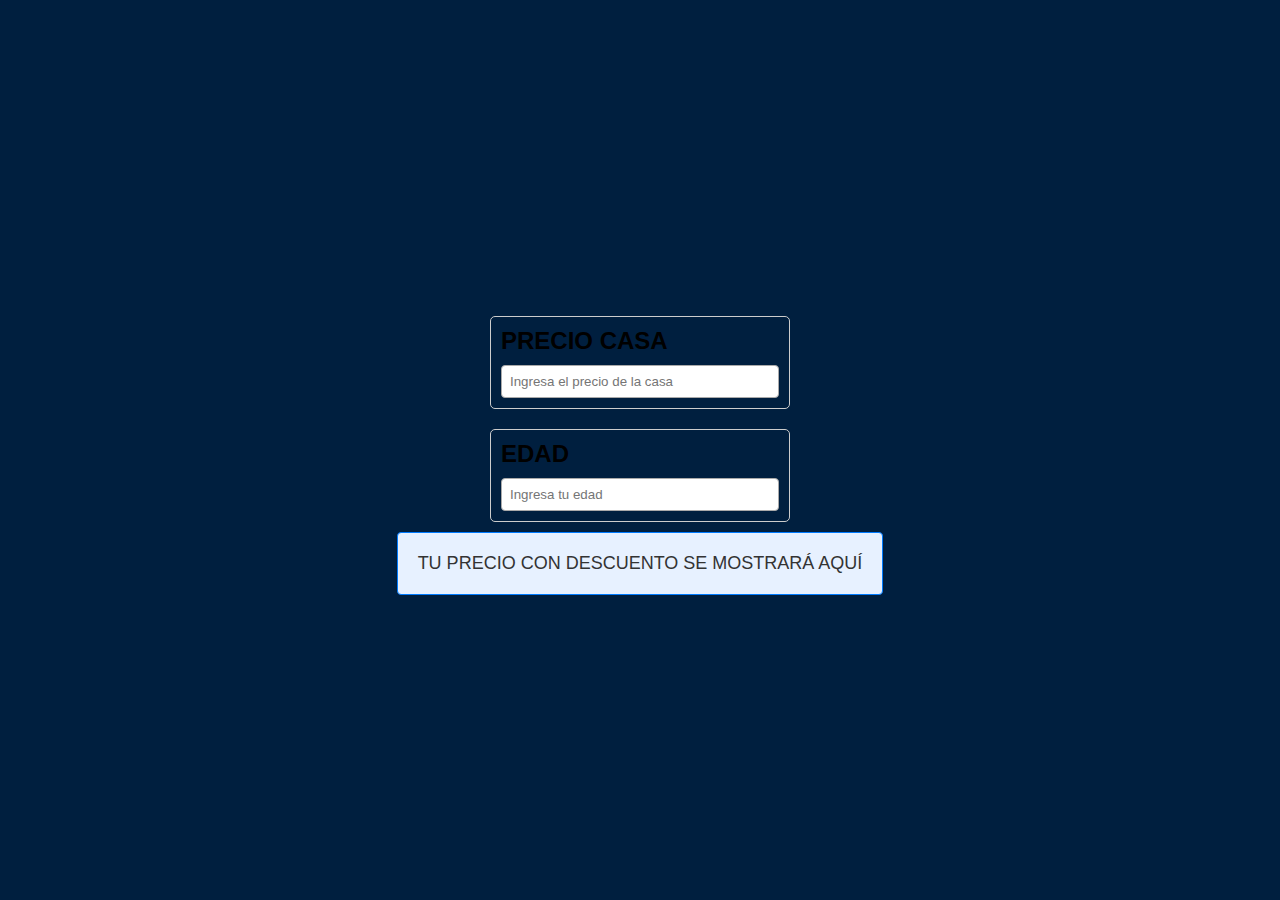
<file: index.html>
<!DOCTYPE html>
<html lang="es">
<head>
    <meta charset="UTF-8">
    <meta name="viewport" content="width=device-width, initial-scale=1.0">
    <title>COMPRA CASA</title>
    <link href="web.css" rel="stylesheet">
</head>
<body>
    <div class="container">
        <div class="input-container">
            <h1 class="precio">PRECIO CASA</h1>
            <input id="precio_casa" placeholder="Ingresa el precio de la casa">
        </div>
        
        <div class="input-container">
            <h1 class="edad1">EDAD</h1>
            <input id="edad" placeholder="Ingresa tu edad">
        </div>
        
        <div class="mensaje-container">
            <label id="mensaje">TU PRECIO CON DESCUENTO SE MOSTRARÁ AQUÍ</label>
        </div>
    </div>
</body>
</html>
</file>
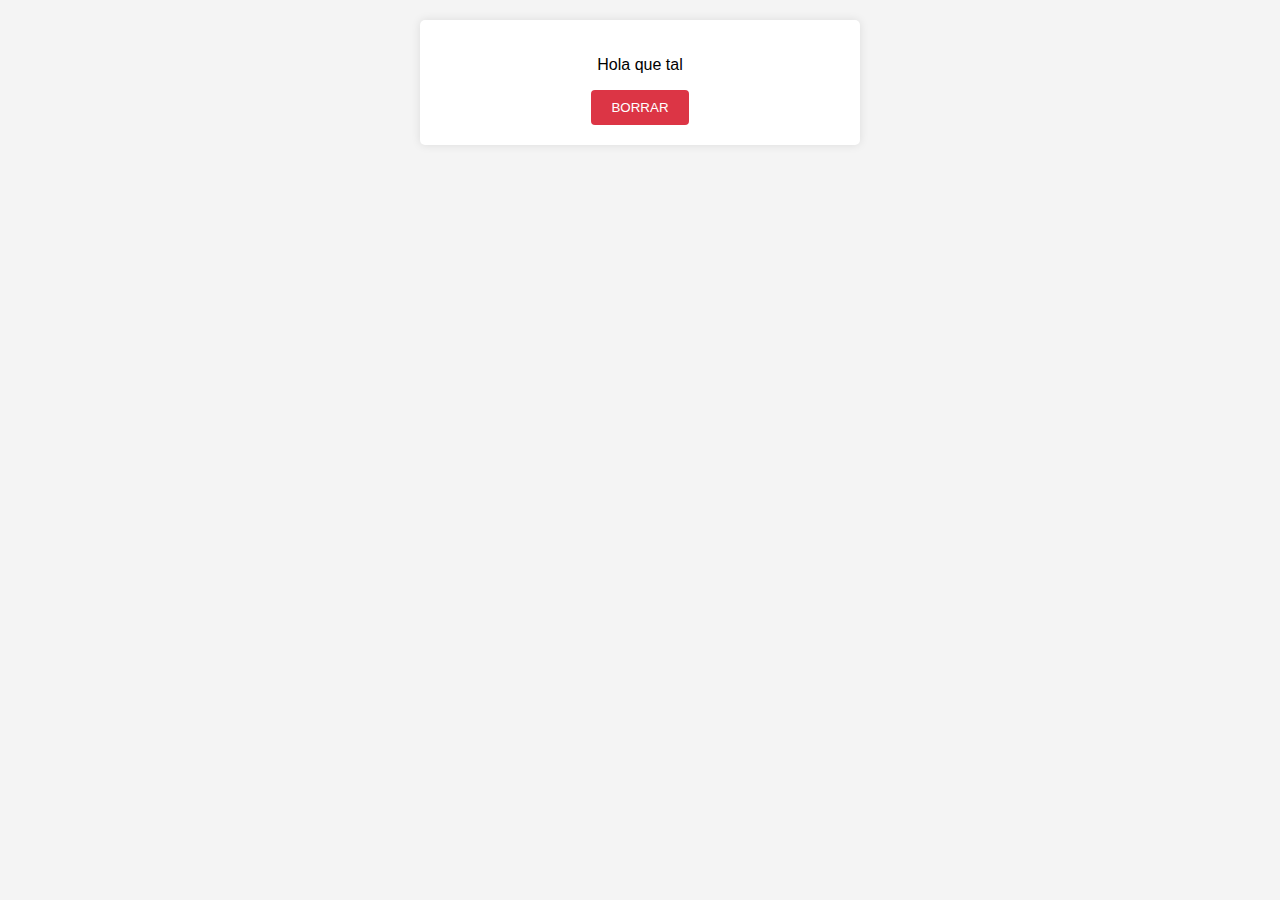
<file: ejercicio_boton/index.html>
<!DOCTYPE html>
<html lang="es">
<head>
    <meta charset="UTF-8">
    <meta name="viewport" content="width=device-width, initial-scale=1.0">
    <title>Ejemplo de Borrar Texto</title>
    <link rel="stylesheet" href="styles.css">
</head>
<body>
    <div class="container">
        <div id="textDiv">
            <p>Hola que tal</p>
        </div>
        <button id="deleteButton">BORRAR</button>
    </div>
    <script src="script.js"></script>
</body>
</html>
</file>
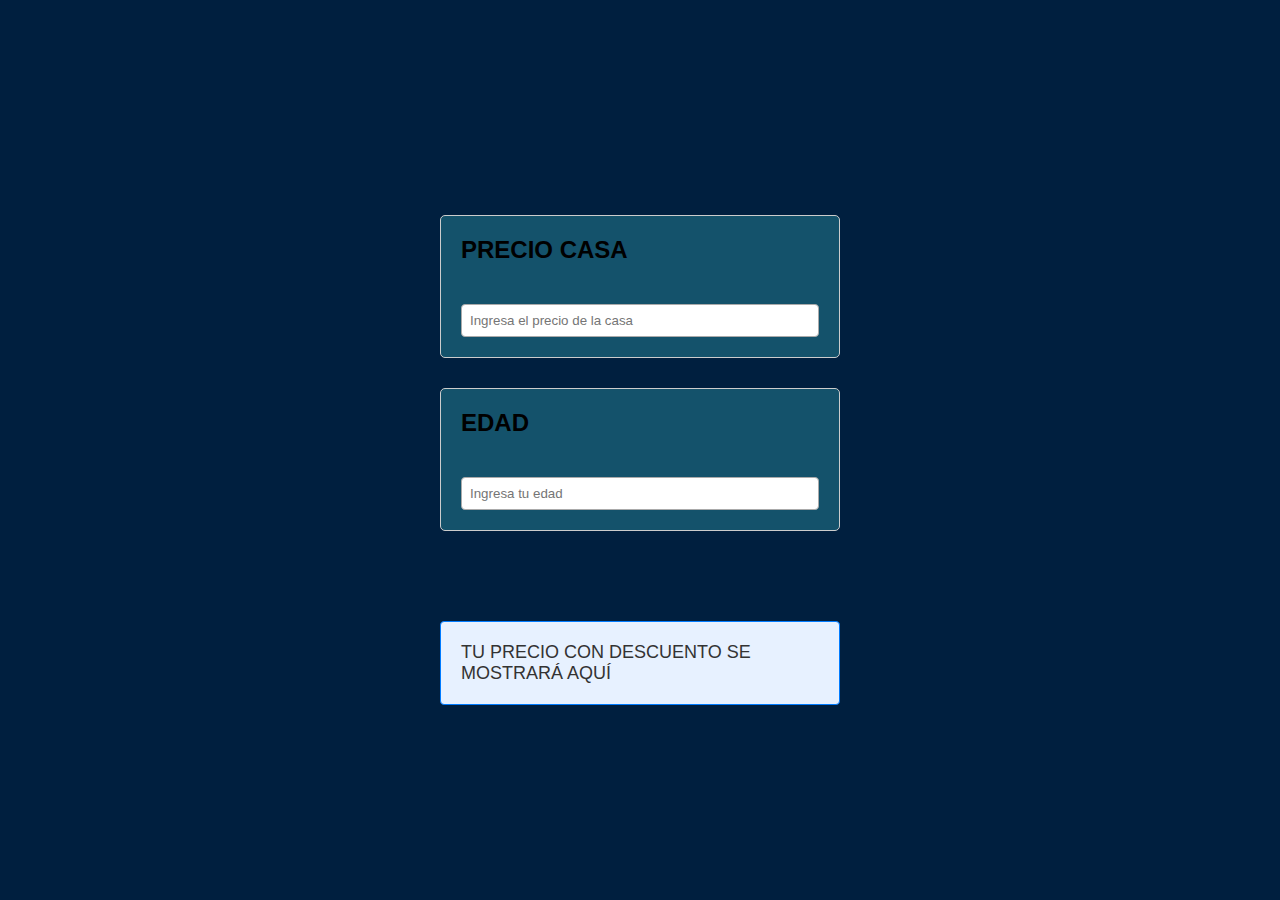
<file: ejercicio_casa/index.html>
<!DOCTYPE html>
<html lang="es">
<head>
    <meta charset="UTF-8">
    <meta name="viewport" content="width=device-width, initial-scale=1.0">
    <title>COMPRA CASA</title>
    <link href="web.css" rel="stylesheet">
</head>
<body>
    <div class="container">
        <div class="input-container">
            <h1 class="precio">PRECIO CASA</h1>
            <input id="precio_casa" placeholder="Ingresa el precio de la casa">
        </div>
        
        <div class="input-container2">
            <h1 class="edad1">EDAD</h1>
            <input id="edad" placeholder="Ingresa tu edad">
        </div>
        
        <div class="mensaje-container">
            <label id="mensaje">TU PRECIO CON DESCUENTO SE MOSTRARÁ AQUÍ</label>
        </div>
    </div>
    <script src="web.js"></script>
</body>
</html>
</file>
<file: web.css>
* {
    box-sizing: border-box;
    margin: 0;
    padding: 0;
}

body {
    display: flex;
    justify-content: center;
    align-items: center;
    height: 100vh;
    background-color: #001f3f; /* Azul oscuro */
    font-family: Arial, sans-serif;
}

.container {
    display: flex;
    flex-direction: column;
    align-items: center;
    margin: 20px;
}

.input-container {
    margin: 10px 0; /* Espacio entre los contenedores */
    padding: 10px;
    border: 1px solid #ccc; /* Borde alrededor de cada contenedor */
    border-radius: 5px; /* Bordes redondeados */
    width: 300px; /* Ancho fijo para los contenedores */
}

input {
    width: 100%; /* Hacer que el input ocupe todo el ancho del contenedor */
    padding: 8px; /* Espaciado interno */
    border: 1px solid #aaa; /* Borde del input */
    border-radius: 4px; /* Bordes redondeados para el input */
}

h1 {
    margin-bottom: 10px;
    font-size: 24px;
}

.mensaje-container {
    border: 1px solid #007bff; /* Borde azul */
    border-radius: 4px;
    padding: 20px;
    background-color: #e7f1ff; /* Fondo claro para el mensaje */
}

label {
    display: block;
    font-size: 18px;
    color: #333;
}
</file>
<file: ejercicio_boton/styles.css>
body {
    font-family: Arial, sans-serif;
    background-color: #f4f4f4;
    margin: 0;
    padding: 20px;
}

.container {
    max-width: 400px;
    margin: auto;
    background: white;
    padding: 20px;
    border-radius: 5px;
    box-shadow: 0 0 10px rgba(0, 0, 0, 0.1);
    text-align: center;
}

button {
    padding: 10px 20px;
    background-color: #dc3545;
    color: white;
    border: none;
    border-radius: 4px;
    cursor: pointer;
}

button:hover {
    background-color: #c82333;
}
</file>
<file: ejercicio_casa/web.css>
* {
    box-sizing: border-box;
    margin: 0;
    padding: 0;
}

title {
    color: #007bff;
}

body {
    display: flex;
    justify-content: center;
    align-items: center;
    height: 100vh;
    background-color: #001f3f; /* Azul oscuro */
    font-family: Arial, sans-serif;
}

.container {
    display: flex;
    flex-direction: column;
    align-items: center;
    margin: 10px;
}

.input-container {
    margin: 10px 0; /* Espacio entre los contenedores */
    padding: 20px; /* Aumentar el padding para más espacio interno */
    margin-top: 5%; /* Reducido para que esté más arriba */
    border: 1px solid #ccc; /* Borde alrededor de cada contenedor */
    border-radius: 5px; /* Bordes redondeados */
    background: #14526b;
    width: 400px; /* Ancho fijo para los contenedores */
}
.input-container2 {
    margin: 10px 0; /* Espacio entre los contenedores */
    padding: 20px; /* Aumentar el padding para más espacio interno */
    margin-top: 5%; /* Reducido para que esté más arriba */
    border: 1px solid #ccc; /* Borde alrededor de cada contenedor */
    border-radius: 5px; /* Bordes redondeados */
    background: #14526b;
    width: 400px; /* Ancho fijo para los contenedores */
}

input {
    width: 100%; /* Hacer que el input ocupe todo el ancho del contenedor */
    padding: 8px; /* Espaciado interno */
    border: 1px solid #aaa; /* Borde del input */
    border-radius: 4px; /* Bordes redondeados para el input */
    margin-top: 30px; /* Aumentar el margen superior */
}

h1 {
    margin-bottom: 10px;
    font-size: 24px;
}

.mensaje-container {
    border: 1px solid #007bff; /* Borde azul */
    margin-top: 20%;
    border-radius: 4px;
    padding: 20px;
    background-color: #e7f1ff; /* Fondo claro para el mensaje */
    width: 400px; /* Ancho fijo */
    min-height: 50px; /* Altura mínima para evitar cambios de tamaño */
    overflow: hidden; /* Oculta el contenido que se desborda */
}

label {
    display: block;
    font-size: 18px;
    color: #333;
    margin-bottom: 0; /* Eliminar margen inferior para evitar cambios de tamaño */
    padding: 0;
}
</file>
